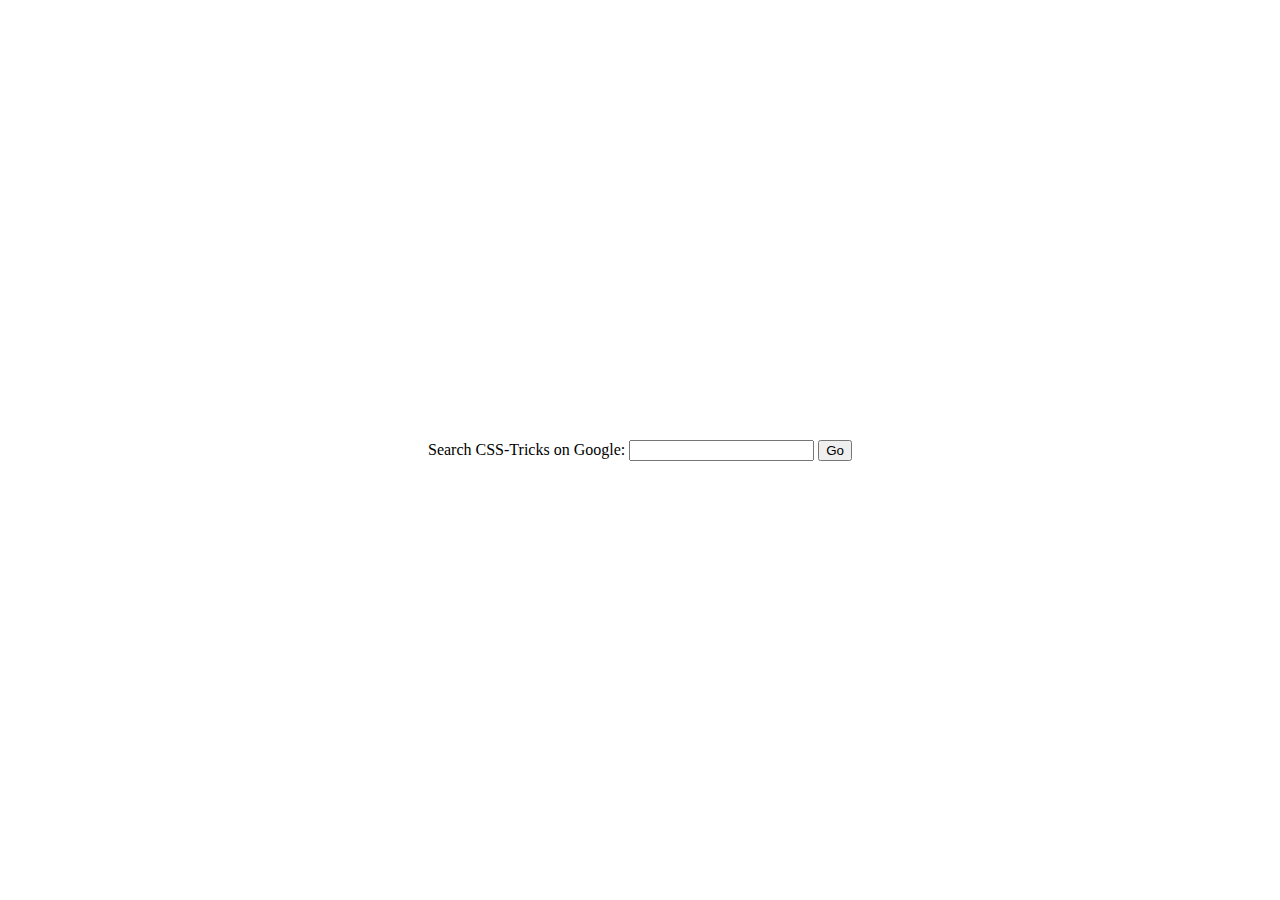
<file: search.html>
<!DOCTYPE html>
<html>
    <style>
        body {
            height: 100vh;
            margin: 0;
            display: grid;
            place-items: center;
            }
    </style>
    <body>
        <form action="https://google.com/search" target="_blank" type="GET">

            <label>Search CSS-Tricks on Google: <input type="search" name="q"></label>
            <input type="submit" value="Go">
          
          </form>
    </body>
    <script>
        var form = document.querySelector("form");

        form.addEventListener("submit", function (e) {
        e.preventDefault();
        var search = form.querySelector("input[type=search]");
        search.value = "site:css-tricks.com " + search.value;
        form.submit();
        });
    </script>
</html>
</file>
